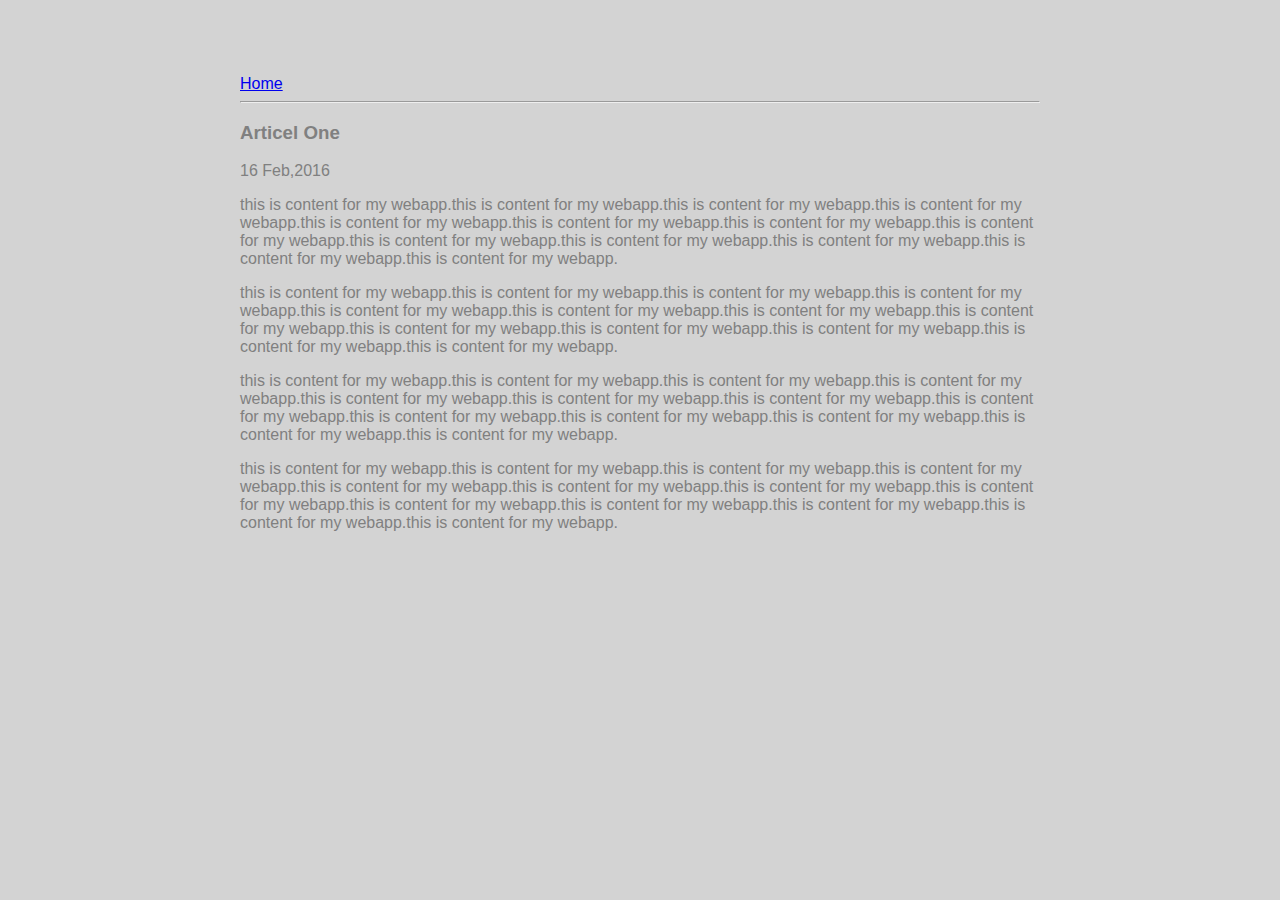
<file: ui/article-one.html>
<html>
    <head>
        <title>
            Article One | Raghav
        </title>
        <link href="/ui/style.css" rel="stylesheet" />
        <meta name="viewport" content="width=device-width,initial-scale=1"/>
        
    </head>
    <body>
        <div class="container">
            <div>
                <a href='/'>Home</a>
            </div>
            <hr/>
            <h3>
                Articel One
            </h3>
            <div>
                16 Feb,2016
            </div>
            <p>
                this is content for my webapp.this is content for my webapp.this is content for my webapp.this is content for my webapp.this is content for my webapp.this is content for my webapp.this is content for my webapp.this is content for my webapp.this is content for my webapp.this is content for my webapp.this is content for my webapp.this is content for my webapp.this is content for my webapp.
            </p>
            <p>
                this is content for my webapp.this is content for my webapp.this is content for my webapp.this is content for my webapp.this is content for my webapp.this is content for my webapp.this is content for my webapp.this is content for my webapp.this is content for my webapp.this is content for my webapp.this is content for my webapp.this is content for my webapp.this is content for my webapp.
            </p>
            <p>
                this is content for my webapp.this is content for my webapp.this is content for my webapp.this is content for my webapp.this is content for my webapp.this is content for my webapp.this is content for my webapp.this is content for my webapp.this is content for my webapp.this is content for my webapp.this is content for my webapp.this is content for my webapp.this is content for my webapp.
            </p>
            <p>
                this is content for my webapp.this is content for my webapp.this is content for my webapp.this is content for my webapp.this is content for my webapp.this is content for my webapp.this is content for my webapp.this is content for my webapp.this is content for my webapp.this is content for my webapp.this is content for my webapp.this is content for my webapp.this is content for my webapp.
            </p>
        </div>
    </body>
    
</html>
</file>
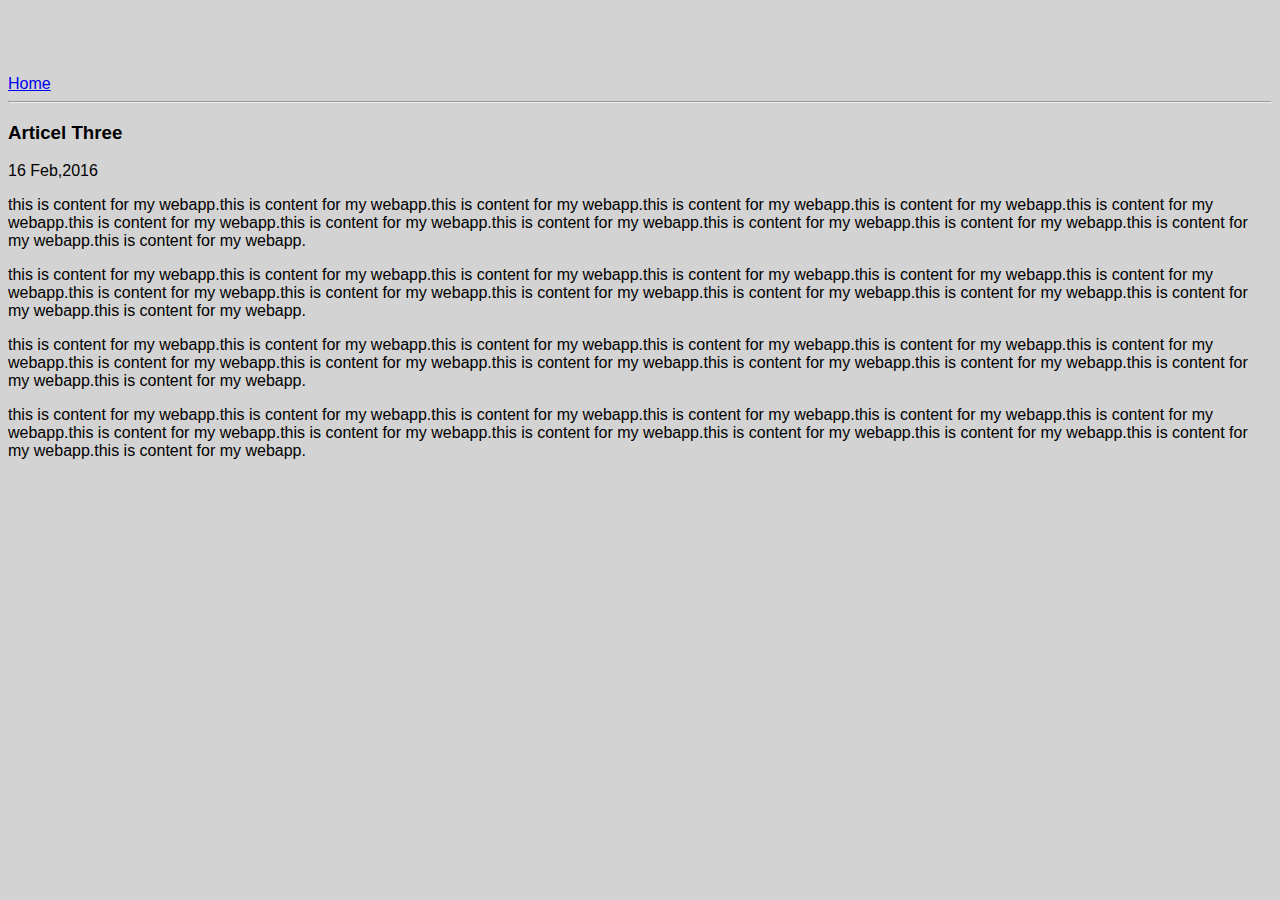
<file: ui/article-three.html>
<html>
    <head>
        <title>
            Article Three | Raghav
        </title>
        <meta name="viewport" content="width=device-width,initial-scale=1"/>
        <link href="/ui/style.css" rel="stylesheet" />
    </head>
    <body>
        <div>
            <a href='/'>Home</a>
        </div>
        <hr/>
        <h3>
            Articel Three
        </h3>
        <div>
            16 Feb,2016
        </div>
        <p>
            this is content for my webapp.this is content for my webapp.this is content for my webapp.this is content for my webapp.this is content for my webapp.this is content for my webapp.this is content for my webapp.this is content for my webapp.this is content for my webapp.this is content for my webapp.this is content for my webapp.this is content for my webapp.this is content for my webapp.
        </p>
        <p>
            this is content for my webapp.this is content for my webapp.this is content for my webapp.this is content for my webapp.this is content for my webapp.this is content for my webapp.this is content for my webapp.this is content for my webapp.this is content for my webapp.this is content for my webapp.this is content for my webapp.this is content for my webapp.this is content for my webapp.
        </p>
        <p>
            this is content for my webapp.this is content for my webapp.this is content for my webapp.this is content for my webapp.this is content for my webapp.this is content for my webapp.this is content for my webapp.this is content for my webapp.this is content for my webapp.this is content for my webapp.this is content for my webapp.this is content for my webapp.this is content for my webapp.
        </p>
        <p>
            this is content for my webapp.this is content for my webapp.this is content for my webapp.this is content for my webapp.this is content for my webapp.this is content for my webapp.this is content for my webapp.this is content for my webapp.this is content for my webapp.this is content for my webapp.this is content for my webapp.this is content for my webapp.this is content for my webapp.
        </p>
    </body>
    
</html>
</file>
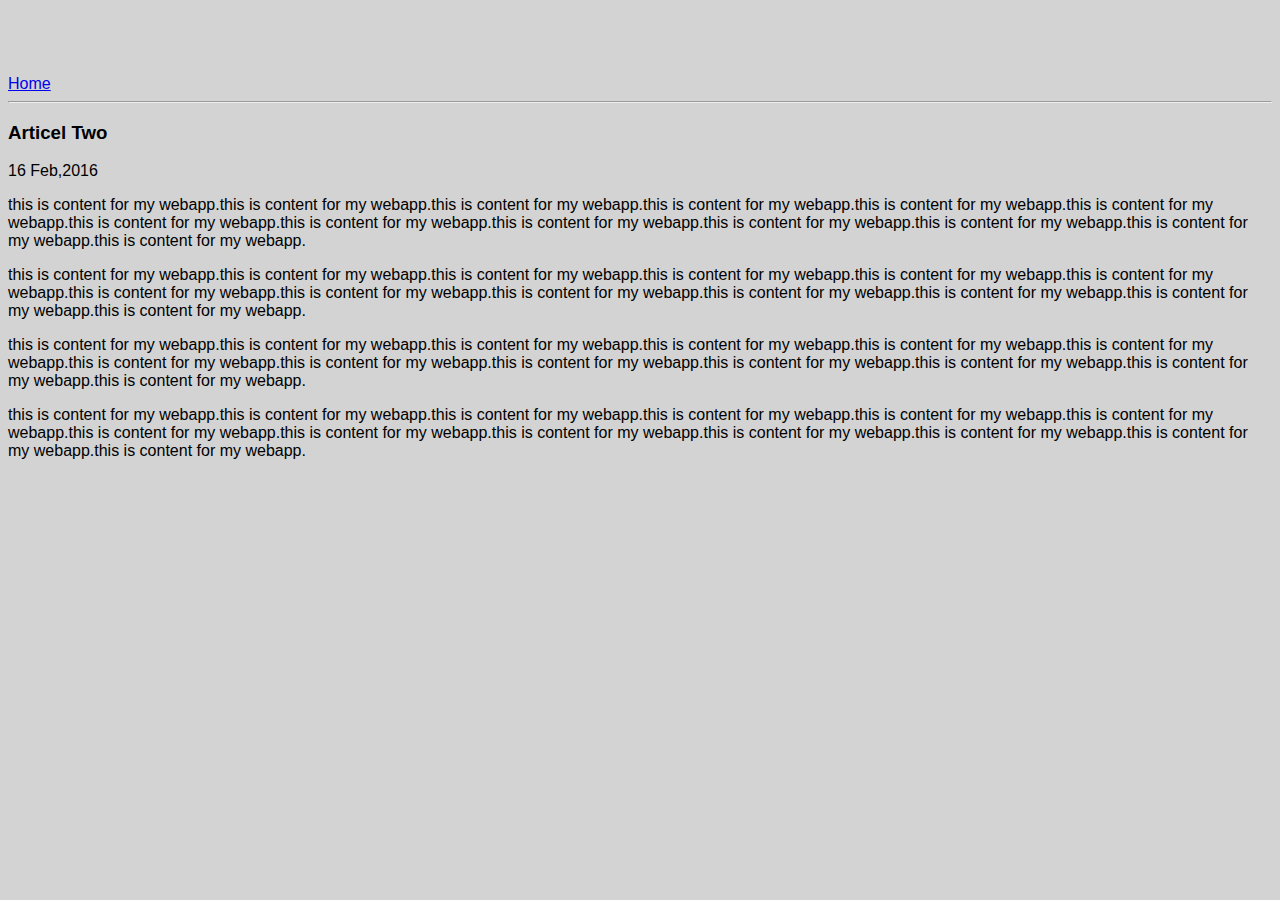
<file: ui/article-two.html>
<html>
    <head>
        <title>
            Article Two | Raghav
        </title>
        <meta name="viewport" content="width=device-width,initial-scale=1"/>
        <link href="/ui/style.css" rel="stylesheet" />
    </head>
    <body>
        <div>
            <a href='/'>Home</a>
        </div>
        <hr/>
        <h3>
            Articel Two
        </h3>
        <div>
            16 Feb,2016
        </div>
        <p>
            this is content for my webapp.this is content for my webapp.this is content for my webapp.this is content for my webapp.this is content for my webapp.this is content for my webapp.this is content for my webapp.this is content for my webapp.this is content for my webapp.this is content for my webapp.this is content for my webapp.this is content for my webapp.this is content for my webapp.
        </p>
        <p>
            this is content for my webapp.this is content for my webapp.this is content for my webapp.this is content for my webapp.this is content for my webapp.this is content for my webapp.this is content for my webapp.this is content for my webapp.this is content for my webapp.this is content for my webapp.this is content for my webapp.this is content for my webapp.this is content for my webapp.
        </p>
        <p>
            this is content for my webapp.this is content for my webapp.this is content for my webapp.this is content for my webapp.this is content for my webapp.this is content for my webapp.this is content for my webapp.this is content for my webapp.this is content for my webapp.this is content for my webapp.this is content for my webapp.this is content for my webapp.this is content for my webapp.
        </p>
        <p>
            this is content for my webapp.this is content for my webapp.this is content for my webapp.this is content for my webapp.this is content for my webapp.this is content for my webapp.this is content for my webapp.this is content for my webapp.this is content for my webapp.this is content for my webapp.this is content for my webapp.this is content for my webapp.this is content for my webapp.
        </p>
    </body>
    
</html>
</file>
<file: ui/style.css>
body {
    font-family: sans-serif;
    background-color: lightgrey;
    margin-top: 75px;
}

.center {
    text-align: center;
}

.text-big {
    font-size: 300%;
}

.bold {
    font-weight: bold;
}

.img-medium {
    height: 200px;
}

.container{
                color: grey;
                max-width: 800px;
                margin: 0 auto;
                font-family:sans-serif;
                
}
</file>
